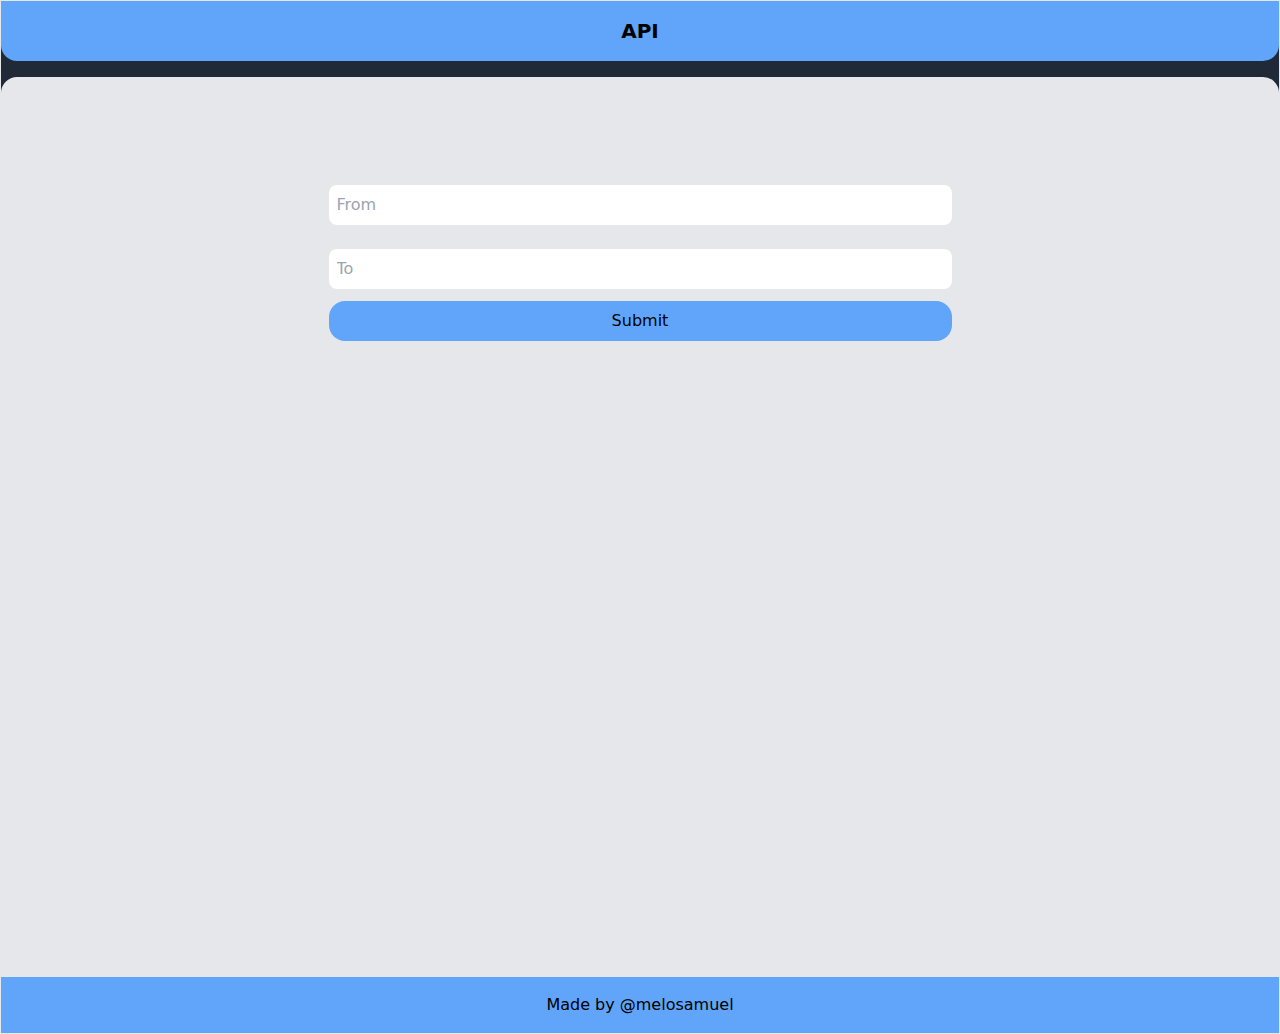
<file: app/Templates/index.html>
<!DOCTYPE html>
<html lang="en">
<head>
    <meta charset="UTF-8">
    <meta name="viewport" content="width=device-width, initial-scale=1.0">
    <link rel="stylesheet" type="text/css" href="../../static/style.css">
    <title>API</title>
</head>
<body class="bg-gray-800 min-h-screen border">
    <header class="p-4 w-full bg-blue-400 text-center rounded-b-2xl">
        <p class="font-bold text-xl">API</p>
    </header>
    <main class="mt-4 text-center bg-gray-200 rounded-t-2xl p-4 min-h-screen pt-24">
        <form action="/flights/" class="flex flex-col w-2/4 m-auto">
            <div class="my-3">
                <input type="text" name="from" id="from" placeholder="From" class="rounded-lg w-full p-2">
                <ul id="from-wrapper" class="invisible"></ul>
            </div>
            <div class="my-3">
                <input type="text" name="to" id="to" placeholder="To" class="rounded-lg w-full p-2">
                <ul id="to-wrapper" class="invisible"></ul>
            </div>
            <button type="submit" class="bg-blue-400 rounded-2xl p-2 min-w-fit">Submit</button>
        </form>
    </main>
    <footer class="text-center bg-blue-400 p-4 bottom-0">
        <p>Made by @melosamuel</p>
    </footer>
    <script src="../../static/index.js"></script>
</body>
</html>
</file>
<file: static/style.css>
/*
! tailwindcss v3.3.5 | MIT License | https://tailwindcss.com
*//*
1. Prevent padding and border from affecting element width. (https://github.com/mozdevs/cssremedy/issues/4)
2. Allow adding a border to an element by just adding a border-width. (https://github.com/tailwindcss/tailwindcss/pull/116)
*/

*,
::before,
::after {
  box-sizing: border-box; /* 1 */
  border-width: 0; /* 2 */
  border-style: solid; /* 2 */
  border-color: #e5e7eb; /* 2 */
}

::before,
::after {
  --tw-content: '';
}

/*
1. Use a consistent sensible line-height in all browsers.
2. Prevent adjustments of font size after orientation changes in iOS.
3. Use a more readable tab size.
4. Use the user's configured `sans` font-family by default.
5. Use the user's configured `sans` font-feature-settings by default.
6. Use the user's configured `sans` font-variation-settings by default.
*/

html {
  line-height: 1.5; /* 1 */
  -webkit-text-size-adjust: 100%; /* 2 */
  -moz-tab-size: 4; /* 3 */
  -o-tab-size: 4;
     tab-size: 4; /* 3 */
  font-family: ui-sans-serif, system-ui, -apple-system, BlinkMacSystemFont, "Segoe UI", Roboto, "Helvetica Neue", Arial, "Noto Sans", sans-serif, "Apple Color Emoji", "Segoe UI Emoji", "Segoe UI Symbol", "Noto Color Emoji"; /* 4 */
  font-feature-settings: normal; /* 5 */
  font-variation-settings: normal; /* 6 */
}

/*
1. Remove the margin in all browsers.
2. Inherit line-height from `html` so users can set them as a class directly on the `html` element.
*/

body {
  margin: 0; /* 1 */
  line-height: inherit; /* 2 */
}

/*
1. Add the correct height in Firefox.
2. Correct the inheritance of border color in Firefox. (https://bugzilla.mozilla.org/show_bug.cgi?id=190655)
3. Ensure horizontal rules are visible by default.
*/

hr {
  height: 0; /* 1 */
  color: inherit; /* 2 */
  border-top-width: 1px; /* 3 */
}

/*
Add the correct text decoration in Chrome, Edge, and Safari.
*/

abbr:where([title]) {
  -webkit-text-decoration: underline dotted;
          text-decoration: underline dotted;
}

/*
Remove the default font size and weight for headings.
*/

h1,
h2,
h3,
h4,
h5,
h6 {
  font-size: inherit;
  font-weight: inherit;
}

/*
Reset links to optimize for opt-in styling instead of opt-out.
*/

a {
  color: inherit;
  text-decoration: inherit;
}

/*
Add the correct font weight in Edge and Safari.
*/

b,
strong {
  font-weight: bolder;
}

/*
1. Use the user's configured `mono` font family by default.
2. Correct the odd `em` font sizing in all browsers.
*/

code,
kbd,
samp,
pre {
  font-family: ui-monospace, SFMono-Regular, Menlo, Monaco, Consolas, "Liberation Mono", "Courier New", monospace; /* 1 */
  font-size: 1em; /* 2 */
}

/*
Add the correct font size in all browsers.
*/

small {
  font-size: 80%;
}

/*
Prevent `sub` and `sup` elements from affecting the line height in all browsers.
*/

sub,
sup {
  font-size: 75%;
  line-height: 0;
  position: relative;
  vertical-align: baseline;
}

sub {
  bottom: -0.25em;
}

sup {
  top: -0.5em;
}

/*
1. Remove text indentation from table contents in Chrome and Safari. (https://bugs.chromium.org/p/chromium/issues/detail?id=999088, https://bugs.webkit.org/show_bug.cgi?id=201297)
2. Correct table border color inheritance in all Chrome and Safari. (https://bugs.chromium.org/p/chromium/issues/detail?id=935729, https://bugs.webkit.org/show_bug.cgi?id=195016)
3. Remove gaps between table borders by default.
*/

table {
  text-indent: 0; /* 1 */
  border-color: inherit; /* 2 */
  border-collapse: collapse; /* 3 */
}

/*
1. Change the font styles in all browsers.
2. Remove the margin in Firefox and Safari.
3. Remove default padding in all browsers.
*/

button,
input,
optgroup,
select,
textarea {
  font-family: inherit; /* 1 */
  font-feature-settings: inherit; /* 1 */
  font-variation-settings: inherit; /* 1 */
  font-size: 100%; /* 1 */
  font-weight: inherit; /* 1 */
  line-height: inherit; /* 1 */
  color: inherit; /* 1 */
  margin: 0; /* 2 */
  padding: 0; /* 3 */
}

/*
Remove the inheritance of text transform in Edge and Firefox.
*/

button,
select {
  text-transform: none;
}

/*
1. Correct the inability to style clickable types in iOS and Safari.
2. Remove default button styles.
*/

button,
[type='button'],
[type='reset'],
[type='submit'] {
  -webkit-appearance: button; /* 1 */
  background-color: transparent; /* 2 */
  background-image: none; /* 2 */
}

/*
Use the modern Firefox focus style for all focusable elements.
*/

:-moz-focusring {
  outline: auto;
}

/*
Remove the additional `:invalid` styles in Firefox. (https://github.com/mozilla/gecko-dev/blob/2f9eacd9d3d995c937b4251a5557d95d494c9be1/layout/style/res/forms.css#L728-L737)
*/

:-moz-ui-invalid {
  box-shadow: none;
}

/*
Add the correct vertical alignment in Chrome and Firefox.
*/

progress {
  vertical-align: baseline;
}

/*
Correct the cursor style of increment and decrement buttons in Safari.
*/

::-webkit-inner-spin-button,
::-webkit-outer-spin-button {
  height: auto;
}

/*
1. Correct the odd appearance in Chrome and Safari.
2. Correct the outline style in Safari.
*/

[type='search'] {
  -webkit-appearance: textfield; /* 1 */
  outline-offset: -2px; /* 2 */
}

/*
Remove the inner padding in Chrome and Safari on macOS.
*/

::-webkit-search-decoration {
  -webkit-appearance: none;
}

/*
1. Correct the inability to style clickable types in iOS and Safari.
2. Change font properties to `inherit` in Safari.
*/

::-webkit-file-upload-button {
  -webkit-appearance: button; /* 1 */
  font: inherit; /* 2 */
}

/*
Add the correct display in Chrome and Safari.
*/

summary {
  display: list-item;
}

/*
Removes the default spacing and border for appropriate elements.
*/

blockquote,
dl,
dd,
h1,
h2,
h3,
h4,
h5,
h6,
hr,
figure,
p,
pre {
  margin: 0;
}

fieldset {
  margin: 0;
  padding: 0;
}

legend {
  padding: 0;
}

ol,
ul,
menu {
  list-style: none;
  margin: 0;
  padding: 0;
}

/*
Reset default styling for dialogs.
*/
dialog {
  padding: 0;
}

/*
Prevent resizing textareas horizontally by default.
*/

textarea {
  resize: vertical;
}

/*
1. Reset the default placeholder opacity in Firefox. (https://github.com/tailwindlabs/tailwindcss/issues/3300)
2. Set the default placeholder color to the user's configured gray 400 color.
*/

input::-moz-placeholder, textarea::-moz-placeholder {
  opacity: 1; /* 1 */
  color: #9ca3af; /* 2 */
}

input::placeholder,
textarea::placeholder {
  opacity: 1; /* 1 */
  color: #9ca3af; /* 2 */
}

/*
Set the default cursor for buttons.
*/

button,
[role="button"] {
  cursor: pointer;
}

/*
Make sure disabled buttons don't get the pointer cursor.
*/
:disabled {
  cursor: default;
}

/*
1. Make replaced elements `display: block` by default. (https://github.com/mozdevs/cssremedy/issues/14)
2. Add `vertical-align: middle` to align replaced elements more sensibly by default. (https://github.com/jensimmons/cssremedy/issues/14#issuecomment-634934210)
   This can trigger a poorly considered lint error in some tools but is included by design.
*/

img,
svg,
video,
canvas,
audio,
iframe,
embed,
object {
  display: block; /* 1 */
  vertical-align: middle; /* 2 */
}

/*
Constrain images and videos to the parent width and preserve their intrinsic aspect ratio. (https://github.com/mozdevs/cssremedy/issues/14)
*/

img,
video {
  max-width: 100%;
  height: auto;
}

/* Make elements with the HTML hidden attribute stay hidden by default */
[hidden] {
  display: none;
}

*, ::before, ::after {
  --tw-border-spacing-x: 0;
  --tw-border-spacing-y: 0;
  --tw-translate-x: 0;
  --tw-translate-y: 0;
  --tw-rotate: 0;
  --tw-skew-x: 0;
  --tw-skew-y: 0;
  --tw-scale-x: 1;
  --tw-scale-y: 1;
  --tw-pan-x:  ;
  --tw-pan-y:  ;
  --tw-pinch-zoom:  ;
  --tw-scroll-snap-strictness: proximity;
  --tw-gradient-from-position:  ;
  --tw-gradient-via-position:  ;
  --tw-gradient-to-position:  ;
  --tw-ordinal:  ;
  --tw-slashed-zero:  ;
  --tw-numeric-figure:  ;
  --tw-numeric-spacing:  ;
  --tw-numeric-fraction:  ;
  --tw-ring-inset:  ;
  --tw-ring-offset-width: 0px;
  --tw-ring-offset-color: #fff;
  --tw-ring-color: rgb(59 130 246 / 0.5);
  --tw-ring-offset-shadow: 0 0 #0000;
  --tw-ring-shadow: 0 0 #0000;
  --tw-shadow: 0 0 #0000;
  --tw-shadow-colored: 0 0 #0000;
  --tw-blur:  ;
  --tw-brightness:  ;
  --tw-contrast:  ;
  --tw-grayscale:  ;
  --tw-hue-rotate:  ;
  --tw-invert:  ;
  --tw-saturate:  ;
  --tw-sepia:  ;
  --tw-drop-shadow:  ;
  --tw-backdrop-blur:  ;
  --tw-backdrop-brightness:  ;
  --tw-backdrop-contrast:  ;
  --tw-backdrop-grayscale:  ;
  --tw-backdrop-hue-rotate:  ;
  --tw-backdrop-invert:  ;
  --tw-backdrop-opacity:  ;
  --tw-backdrop-saturate:  ;
  --tw-backdrop-sepia:  ;
}

::backdrop {
  --tw-border-spacing-x: 0;
  --tw-border-spacing-y: 0;
  --tw-translate-x: 0;
  --tw-translate-y: 0;
  --tw-rotate: 0;
  --tw-skew-x: 0;
  --tw-skew-y: 0;
  --tw-scale-x: 1;
  --tw-scale-y: 1;
  --tw-pan-x:  ;
  --tw-pan-y:  ;
  --tw-pinch-zoom:  ;
  --tw-scroll-snap-strictness: proximity;
  --tw-gradient-from-position:  ;
  --tw-gradient-via-position:  ;
  --tw-gradient-to-position:  ;
  --tw-ordinal:  ;
  --tw-slashed-zero:  ;
  --tw-numeric-figure:  ;
  --tw-numeric-spacing:  ;
  --tw-numeric-fraction:  ;
  --tw-ring-inset:  ;
  --tw-ring-offset-width: 0px;
  --tw-ring-offset-color: #fff;
  --tw-ring-color: rgb(59 130 246 / 0.5);
  --tw-ring-offset-shadow: 0 0 #0000;
  --tw-ring-shadow: 0 0 #0000;
  --tw-shadow: 0 0 #0000;
  --tw-shadow-colored: 0 0 #0000;
  --tw-blur:  ;
  --tw-brightness:  ;
  --tw-contrast:  ;
  --tw-grayscale:  ;
  --tw-hue-rotate:  ;
  --tw-invert:  ;
  --tw-saturate:  ;
  --tw-sepia:  ;
  --tw-drop-shadow:  ;
  --tw-backdrop-blur:  ;
  --tw-backdrop-brightness:  ;
  --tw-backdrop-contrast:  ;
  --tw-backdrop-grayscale:  ;
  --tw-backdrop-hue-rotate:  ;
  --tw-backdrop-invert:  ;
  --tw-backdrop-opacity:  ;
  --tw-backdrop-saturate:  ;
  --tw-backdrop-sepia:  ;
}
.invisible {
  visibility: hidden;
}
.bottom-0 {
  bottom: 0px;
}
.m-auto {
  margin: auto;
}
.my-3 {
  margin-top: 0.75rem;
  margin-bottom: 0.75rem;
}
.mt-4 {
  margin-top: 1rem;
}
.flex {
  display: flex;
}
.min-h-screen {
  min-height: 100vh;
}
.w-2\/4 {
  width: 50%;
}
.w-full {
  width: 100%;
}
.min-w-fit {
  min-width: -moz-fit-content;
  min-width: fit-content;
}
.flex-col {
  flex-direction: column;
}
.rounded-2xl {
  border-radius: 1rem;
}
.rounded-lg {
  border-radius: 0.5rem;
}
.rounded-b-2xl {
  border-bottom-right-radius: 1rem;
  border-bottom-left-radius: 1rem;
}
.rounded-t-2xl {
  border-top-left-radius: 1rem;
  border-top-right-radius: 1rem;
}
.border {
  border-width: 1px;
}
.bg-blue-400 {
  --tw-bg-opacity: 1;
  background-color: rgb(96 165 250 / var(--tw-bg-opacity));
}
.bg-gray-200 {
  --tw-bg-opacity: 1;
  background-color: rgb(229 231 235 / var(--tw-bg-opacity));
}
.bg-gray-800 {
  --tw-bg-opacity: 1;
  background-color: rgb(31 41 55 / var(--tw-bg-opacity));
}
.p-2 {
  padding: 0.5rem;
}
.p-4 {
  padding: 1rem;
}
.pt-24 {
  padding-top: 6rem;
}
.text-center {
  text-align: center;
}
.text-xl {
  font-size: 1.25rem;
  line-height: 1.75rem;
}
.font-bold {
  font-weight: 700;
}

form ul {

    background-color: white;
    border-radius: 0.5rem;
    padding: 0.5rem;
    text-align: left;
    margin-top: 0.25rem;
    position: absolute;
}

input:focus{
    outline: none;
}
</file>
